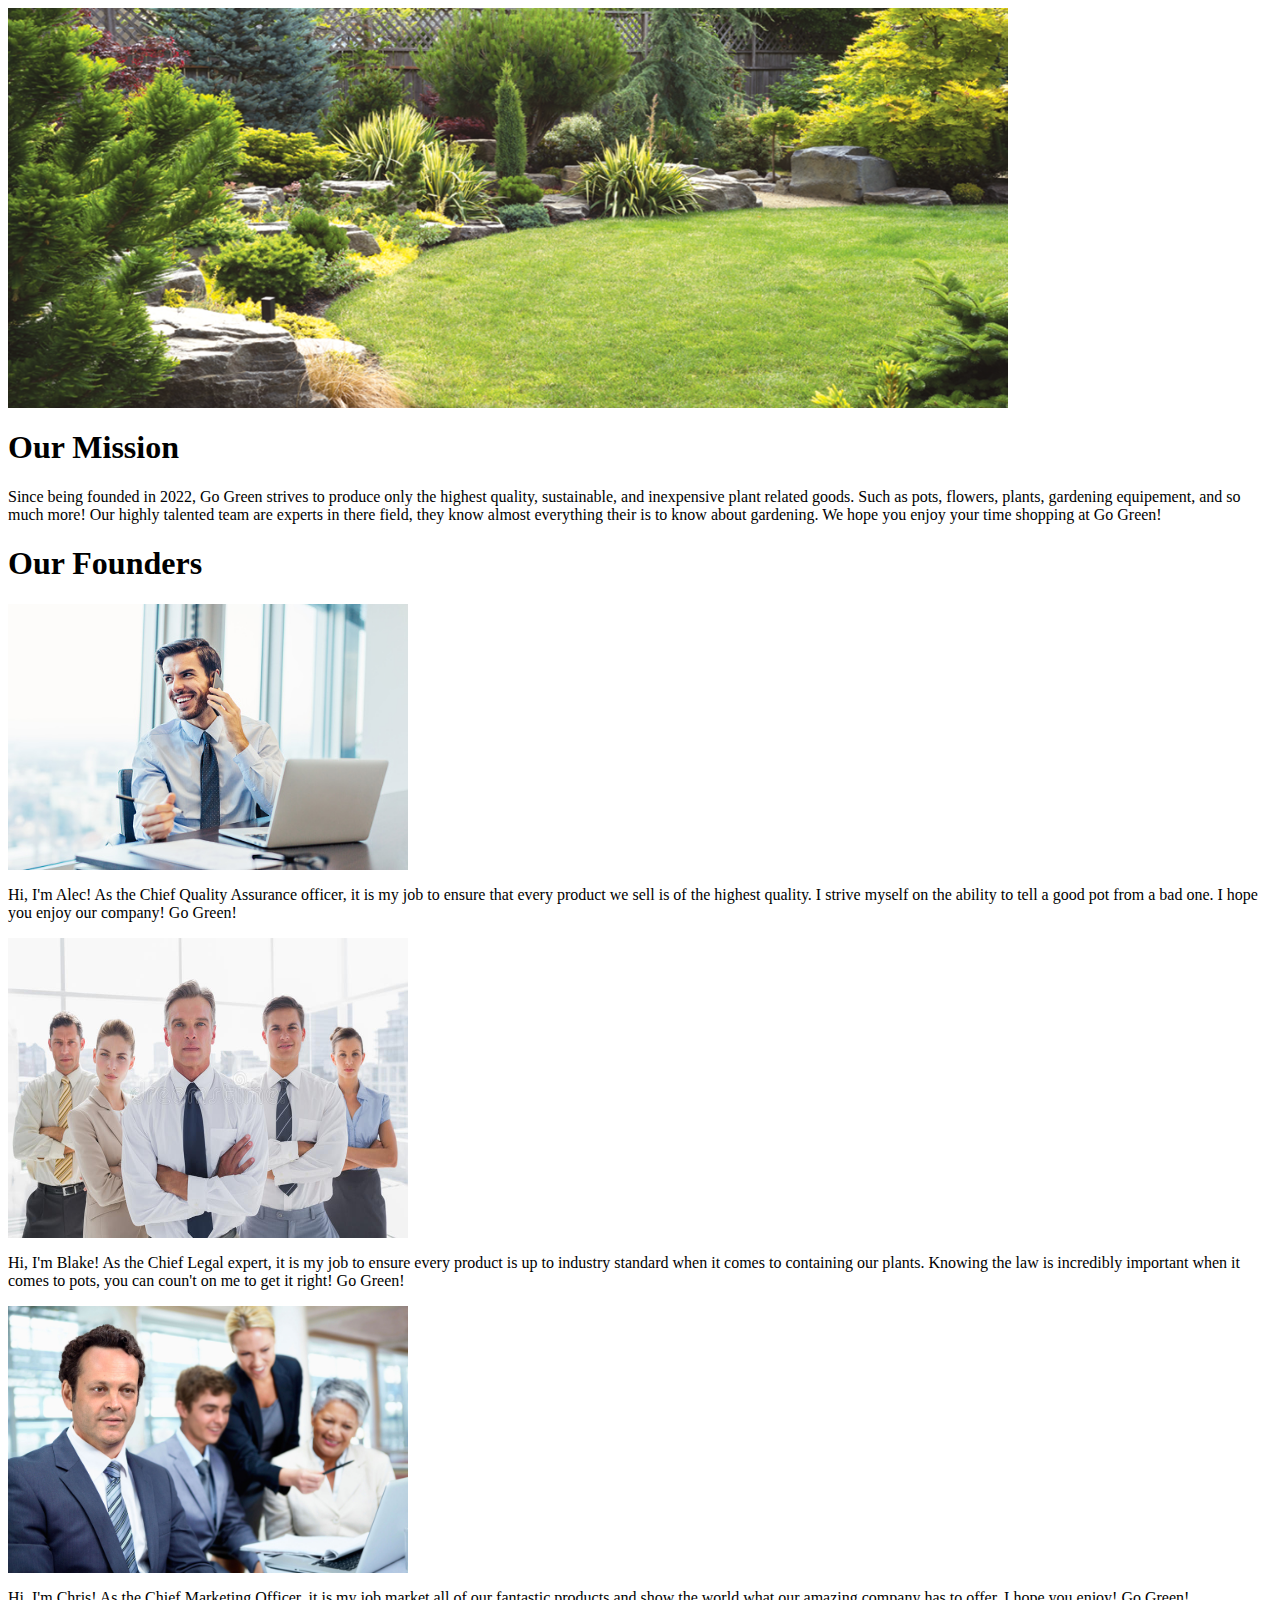
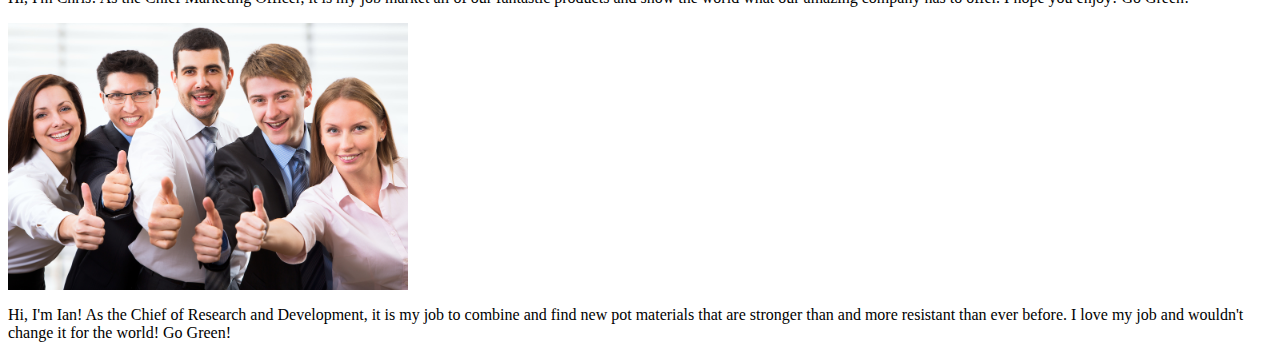
<file: estore-ui/src/app/homepage/homepage.component.html>
<html>
    <div class = "top">
        <img src="../../assets/images/garden.png" alt = "garden" width= "1000" height = "400"/>
        <h1>Our Mission</h1>
        <p>Since being founded in 2022, Go Green strives to produce only the highest quality, sustainable, and inexpensive 
            plant related goods. Such as pots, flowers, plants, gardening equipement, and so much more! 
            Our highly talented team are experts in there field, they know almost everything their is to know 
            about gardening. We hope you enjoy your time shopping at Go Green!
        </p>
    </div>
    <div class = "founder">
        <h1>Our Founders</h1>
    </div>
    <div class = "flex-grid">
        <div class = "grid-item">
            <img src="../../assets/images/stock1.jpg" width="400"/>
            <p>Hi, I'm Alec! As the Chief Quality Assurance officer, it is my job to ensure that every product we 
                sell is of the highest quality. I strive myself on the ability to tell a good pot from a bad one. 
                I hope you enjoy our company! Go Green!
            </p>
        </div>
        <div class = "grid-item">
            <img src="../../assets/images/stock2.jpg" width="400" height="300"/>
            <p>Hi, I'm Blake! As the Chief Legal expert, it is my job to ensure every product is up to industry
                 standard when it comes to containing our plants. Knowing the law is incredibly important when 
                 it comes to pots, you can coun't on me to get it right! Go Green!
            </p>
        </div>
        <div class = "grid-item">
            <img src="../../assets/images/stock3.jpg" width="400"/>
            <p>Hi, I'm Chris! As the Chief Marketing Officer, it is my job market all of our fantastic products and 
                show the world what our amazing company has to offer. I hope you enjoy! Go Green!
            </p>
        </div>
        <div class = "grid-item">
            <img src="../../assets/images/stock4.jpg" width="400"/>
            <p>Hi, I'm Ian! As the Chief of Research and Development, it is my job to combine and find 
                new pot materials that are stronger than and more resistant than ever before. 
                I love my job and wouldn't change it for the world! Go Green!
            </p>
        </div>
    </div>
</html>
</file>
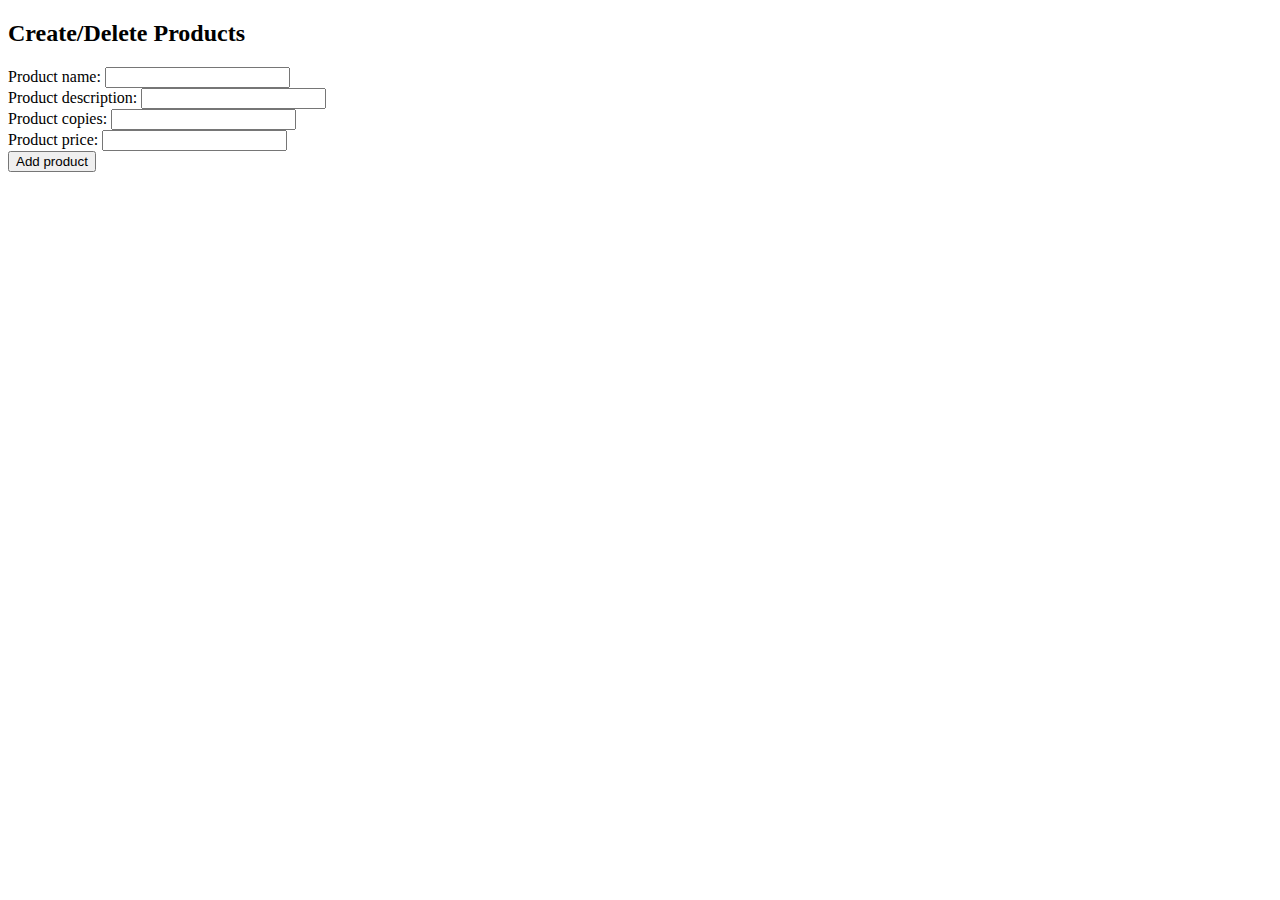
<file: estore-ui/src/app/product-creator/product-creator.component.html>
<!DOCTYPE html>
<html lang="en">

<head>
    <meta charset="UTF-8">
    <meta http-equiv="X-UA-Compatible" content="IE=edge">
    <meta name="viewport" content="width=device-width, initial-scale=1.0">
    <title>Document</title>
</head>

<body>
    <h2>Create/Delete Products</h2>
    <div>
        <label for="new-product-name">Product name: </label>
        <input id="new-product-name" #productName />
        <br>
        <label for="new-product-description">Product description: </label>
        <input id="new-product-description" #productDescription />
        <br>
        <label for="new-product-copies">Product copies: </label>
        <input type="number" id="new-product-copies" #productCopies />
        <br>
        <label for="new-product-price">Product price: </label>
        <input type="number" id="new-product-price" #productPrice />
        <br>
        <!-- (click) passes input value to add() and then clears the input -->
        <button type="button" class="add-button"
            (click)="add(productName.value, productDescription.value, productCopies.value, productPrice.value); 
                        productName.value=''; productDescription.value=''; productCopies.value=''; productPrice.value=''">
            Add product
        </button>
    </div>
    <app-products [deletable]="true"></app-products>
</body>

</html>
</file>
